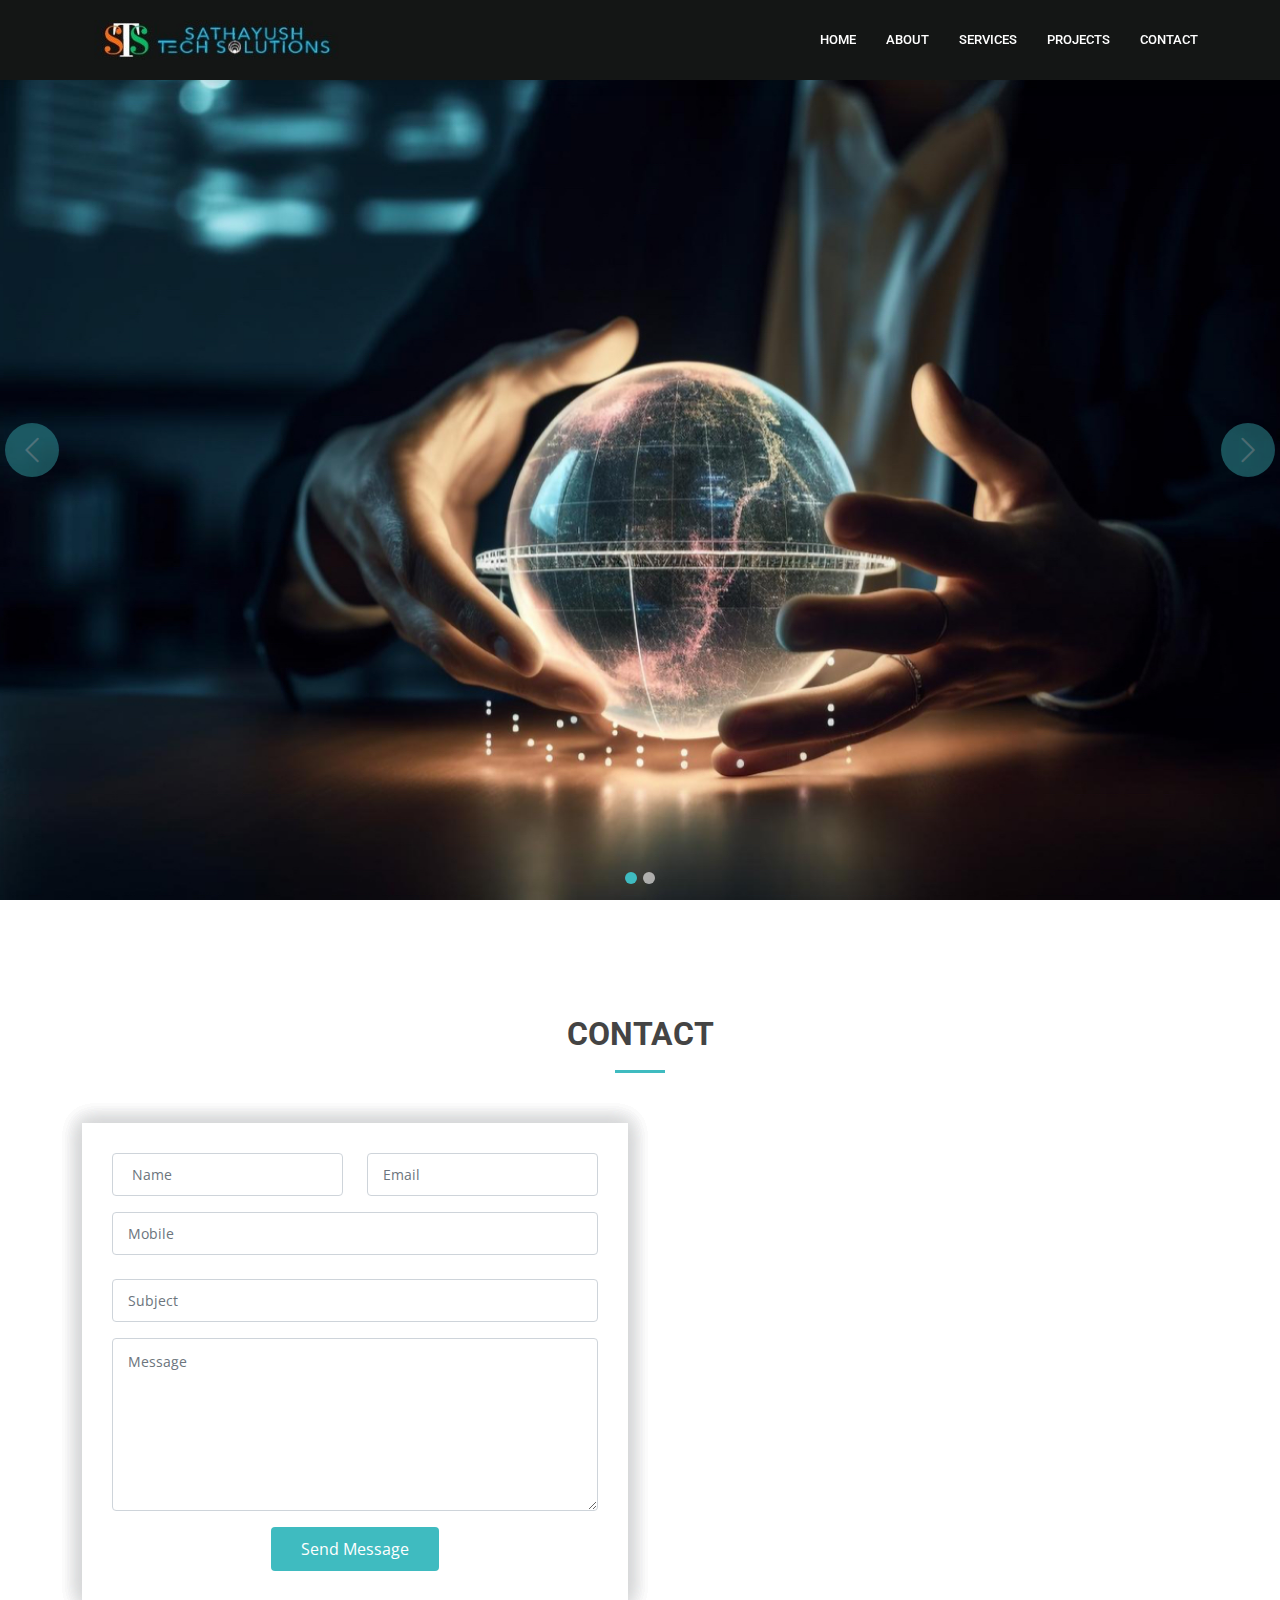
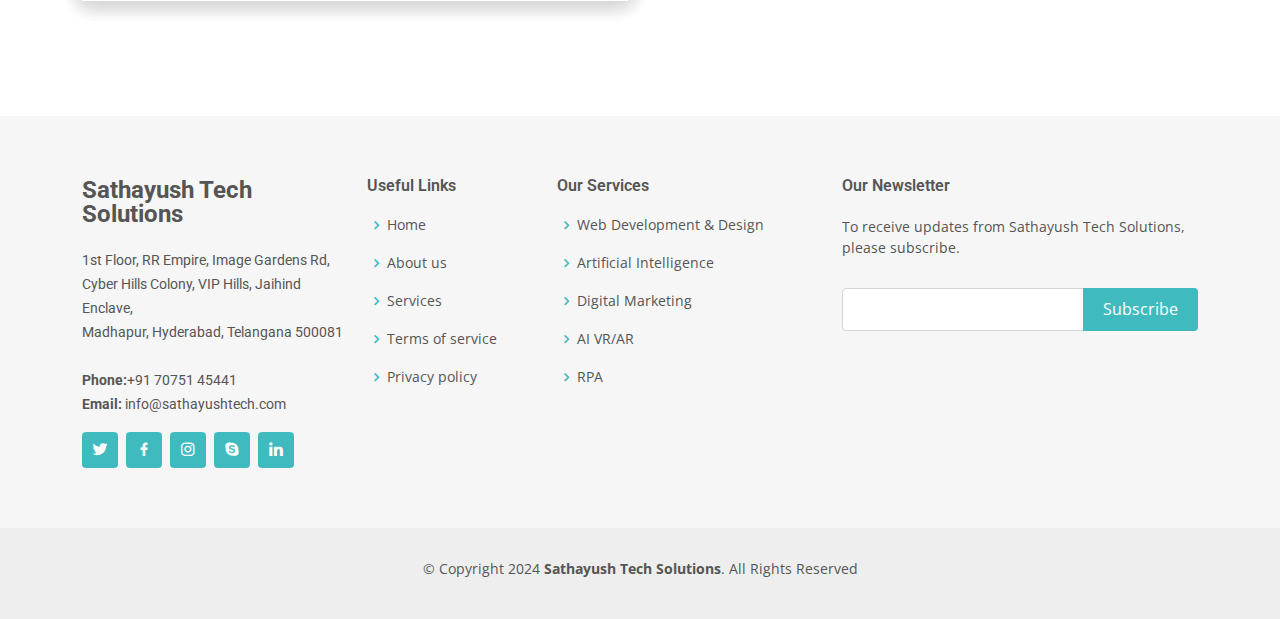
<file: index.html>
<!DOCTYPE html>
<html lang="en">

<head>
  <meta charset="utf-8">
  <meta content="width=device-width, initial-scale=1.0" name="viewport">

  <title>Sathayush Tech Solutions</title>
  <meta content="" name="description">
  <meta content="" name="keywords">

  <!-- Favicons -->
  <link href="assets/img/favicon.png" rel="icon">
  <link href="assets/img/apple-touch-icon.png" rel="apple-touch-icon">

  <!-- Google Fonts -->
  <link href="https://fonts.googleapis.com/css?family=Open+Sans:300,300i,400,400i,600,600i,700,700i|Roboto:300,300i,400,400i,500,500i,600,600i,700,700i|Poppins:300,300i,400,400i,500,500i,600,600i,700,700i" rel="stylesheet">

  <!-- Vendor CSS Files -->
  <link href="assets/vendor/fontawesome-free/css/all.min.css" rel="stylesheet">
  <link href="assets/vendor/animate.css/animate.min.css" rel="stylesheet">
  <link href="assets/vendor/aos/aos.css" rel="stylesheet">
  <link href="assets/vendor/bootstrap/css/bootstrap.min.css" rel="stylesheet">
  <link href="assets/vendor/bootstrap-icons/bootstrap-icons.css" rel="stylesheet">
  <link href="assets/vendor/boxicons/css/boxicons.min.css" rel="stylesheet">
  <link href="assets/vendor/glightbox/css/glightbox.min.css" rel="stylesheet">
  <link href="assets/vendor/swiper/swiper-bundle.min.css" rel="stylesheet">

  <!-- Template Main CSS File -->
  <link href="assets/css/style.css" rel="stylesheet">

</head>

<body>


  <!-- Google tag (gtag.js) -->
<script async src="https://www.googletagmanager.com/gtag/js?id=G-WT16RTRVHJ"></script>
<script>
  window.dataLayer = window.dataLayer || [];
  function gtag(){dataLayer.push(arguments);}
  gtag('js', new Date());

  gtag('config', 'G-WT16RTRVHJ');
</script>

  
  
  <!-- ======= Header ======= -->
  <header id="header" class="fixed-top">
    <div class="container d-flex align-items-center">

      <a href="index.html" class="logo me-auto"><img src="assets/img/logo1.jpg" style="height: 100px;" alt=""></a>
      <!-- Uncomment below if you prefer to use an image logo -->
      <!-- <h1 class="logo me-auto"><a href="index.html">Medicio</a></h1> -->

      <nav id="navbar" class="navbar order-last order-lg-0">
        <ul>
          <li><a class="nav-link scrollto" target="_parent" href="./index.html">Home</a></li>
          <li><a class="nav-link scrollto" target="_parent" href="./aboutus.html">About</a></li>
          <li><a class="nav-link scrollto" target="_parent" href="./services.html">Services</a></li>
          <li><a class="nav-link scrollto" target="_parent" href="./projects.html">Projects</a></li>
          <li><a class="nav-link scrollto" target="_parent" href="#contact">Contact</a></li>
          
        </ul>
        <i class="bi bi-list mobile-nav-toggle"></i>
      </nav><!-- .navbar -->

    </div>
  </header><!-- End Header -->

  <!-- ======= Hero Section ======= -->
  <section id="hero">
    <div id="heroCarousel" data-bs-interval="5000" class="carousel slide carousel-fade" data-bs-ride="carousel">

      <ol class="carousel-indicators" id="hero-carousel-indicators"></ol>

      <div class="carousel-inner" role="listbox">

        <!-- Slide 1 -->
        <div class="carousel-item active" style="background-image: url(assets/img/slide/slide-1.jpg)">

        </div>

        <!-- Slide 2 -->
        <div class="carousel-item" style="background-image: url(assets/img/slide/slide-2.jpg)">
        </div>


      </div>

      <a class="carousel-control-prev" href="#heroCarousel" role="button" data-bs-slide="prev">
        <span class="carousel-control-prev-icon bi bi-chevron-left" aria-hidden="true"></span>
      </a>

      <a class="carousel-control-next" href="#heroCarousel" role="button" data-bs-slide="next">
        <span class="carousel-control-next-icon bi bi-chevron-right" aria-hidden="true"></span>
      </a>

    </div>
  </section>
  
  <!-- End Hero   -->
 
 
 

    <section id="contact" class="contact">
      <div class="container">
    
        <div class="section-title">
          <h2>Contact</h2>
        </div>
        
        <div class="row">
          
          <div class="col-lg-6">
            <!-- Contact Form -->
            <div class="col-lg-12" style="margin-right: 15px;">
              <form action="forms/contact.php" method="post" role="form" class="php-email-form">
                <div class="row">
                  <div class="col-md-6 form-group">
                    <input type="text" name="name" class="form-control" id="name" placeholder=" Name" required="">
                  </div>
                  <div class="col-md-6 form-group mt-3 mt-md-0 ">
                    <input type="email" class="form-control" name="email" id="email" placeholder="Email" required="">
                  </div>
                </div>
                <div class="form-group mt-3 ">
                  <input type="number" class="form-control" name="number" id="number" placeholder="Mobile" required=""> 
                  <br>
                  <input type="text" class="form-control" name="subject" id="subject" placeholder="Subject">
                </div>
                <div class="form-group mt-3 ">
                  <textarea class="form-control" name="message" rows="7" placeholder="Message" required=""></textarea>
                </div>
                <div class="my-3">
                  <div class="loading">Loading</div>
                  <div class="error-message"></div>
                  <div class="sent-message">Your message has been sent. Thank you!</div>
                </div>
                <div class="text-center"><button type="submit">Send Message</button></div>
              </form>
            </div>
          </div>
           
          <div class="col-lg-6 mt-3 mb-3">
            <!-- Google Maps Embed -->
            <iframe style="border:0; width: 100%; height: 440px;" src="https://www.google.com/maps/embed?pb=!1m18!1m12!1m3!1d3806.209443391599!2d78.38358897516633!3d17.449686783448165!2m3!1f0!2f0!3f0!3m2!1i1024!2i768!4f13.1!3m3!1m2!1s0x3bcb913a2ef4565d%3A0x7f5537ba9762e822!2sSathayush%20Tech%20Solutions!5e0!3m2!1sen!2sin!4v1700220355731!5m2!1sen!2sin" frameborder="0" allowfullscreen></iframe>
          </div>
    
        </div>
      </div>
    </section>
  </div>
  
    
     

  <!-- ======= Footer ======= -->
  <footer id="footer">
    <div class="footer-top">
      <div class="container">
        <div class="row">

          <div class="col-lg-3 col-md-6">
            <div class="footer-info">
              <h3>Sathayush Tech Solutions</h3>
              <p>1st Floor, RR Empire, Image Gardens Rd, Cyber Hills Colony, VIP Hills, Jaihind Enclave,<br>
                Madhapur, Hyderabad, Telangana 500081<br><br>
                <strong>Phone:</strong>+91 70751 45441<br>
                <strong>Email:</strong> info@sathayushtech.com<br>
              </p>
              <div class="social-links mt-3">
                <a href="#" class="twitter"><i class="bx bxl-twitter"></i></a>
                <a href="#" class="facebook"><i class="bx bxl-facebook"></i></a>
                <a href="#" class="instagram"><i class="bx bxl-instagram"></i></a>
                <a href="#" class="google-plus"><i class="bx bxl-skype"></i></a>
                <a href="#" class="linkedin"><i class="bx bxl-linkedin"></i></a>
              </div>
            </div>
          </div>

          <div class="col-lg-2 col-md-6 footer-links">
            <h4>Useful Links</h4>
            <ul>

              <li><i class="bx bx-chevron-right"></i> <a href="./index.html">Home</a></li>
              <li><i class="bx bx-chevron-right"></i> <a href="./aboutus.html">About us</a></li>
              <li><i class="bx bx-chevron-right"></i> <a href="./services.html">Services</a></li>
              <li><i class="bx bx-chevron-right"></i> <a href="#">Terms of service</a></li>
              <li><i class="bx bx-chevron-right"></i> <a href="#">Privacy policy</a></li>
            </ul>
          </div>

          <div class="col-lg-3 col-md-6 footer-links">
            <h4>Our Services</h4>
            <ul>
              <li><i class="bx bx-chevron-right"></i> <a href="./services.html">Web Development & Design</a></li>
              <li><i class="bx bx-chevron-right"></i> <a href="./services.html">Artificial Intelligence</a></li>
              <li><i class="bx bx-chevron-right"></i> <a href="./services.html">Digital Marketing</a></li>
              <li><i class="bx bx-chevron-right"></i> <a href="./services.html">AI VR/AR</a></li>
              <li><i class="bx bx-chevron-right"></i> <a href="./services.html">RPA</a></li>
            </ul>
          </div>

          <div class="col-lg-4 col-md-6 footer-newsletter">
            <h4>Our Newsletter</h4>
            <p>To receive updates from Sathayush Tech Solutions, please subscribe.</p>
            <form action="" method="post">
              <input type="email" name="email"><input type="submit" value="Subscribe">
            </form>

          </div>

        </div>
      </div>
    </div>

    <div class="container">
      <div class="copyright">
        &copy; Copyright 2024 <strong><span>Sathayush Tech Solutions</span></strong>. All Rights Reserved
      </div>
      <div class="credits">
        <!-- All the links in the footer should remain intact. -->
        <!-- You can delete the links only if you purchased the pro version. -->
        <!-- Licensing information: https://bootstrapmade.com/license/ -->
        <!-- Purchase the pro version with working PHP/AJAX contact form: https://bootstrapmade.com/medicio-free-bootstrap-theme/ -->
        <!-- Designed by <a href="https://sathayushtech.com/">Sathayush Tech Solutions</a> -->
      </div>
    </div>
  </footer><!-- End Footer -->

  <div id="preloader"></div>
  <a href="#" class="back-to-top d-flex align-items-center justify-content-center"><i class="bi bi-arrow-up-short"></i></a>

  <!-- Vendor JS Files -->
  <script src="assets/vendor/purecounter/purecounter_vanilla.js"></script>
  <script src="assets/vendor/aos/aos.js"></script>
  <script src="assets/vendor/bootstrap/js/bootstrap.bundle.min.js"></script>
  <script src="assets/vendor/glightbox/js/glightbox.min.js"></script>
  <script src="assets/vendor/swiper/swiper-bundle.min.js"></script>
  <script src="assets/vendor/php-email-form/validate.js"></script>

  <!-- Template Main JS File -->
  <script src="assets/js/main.js"></script>

</body>

</html>
</file>
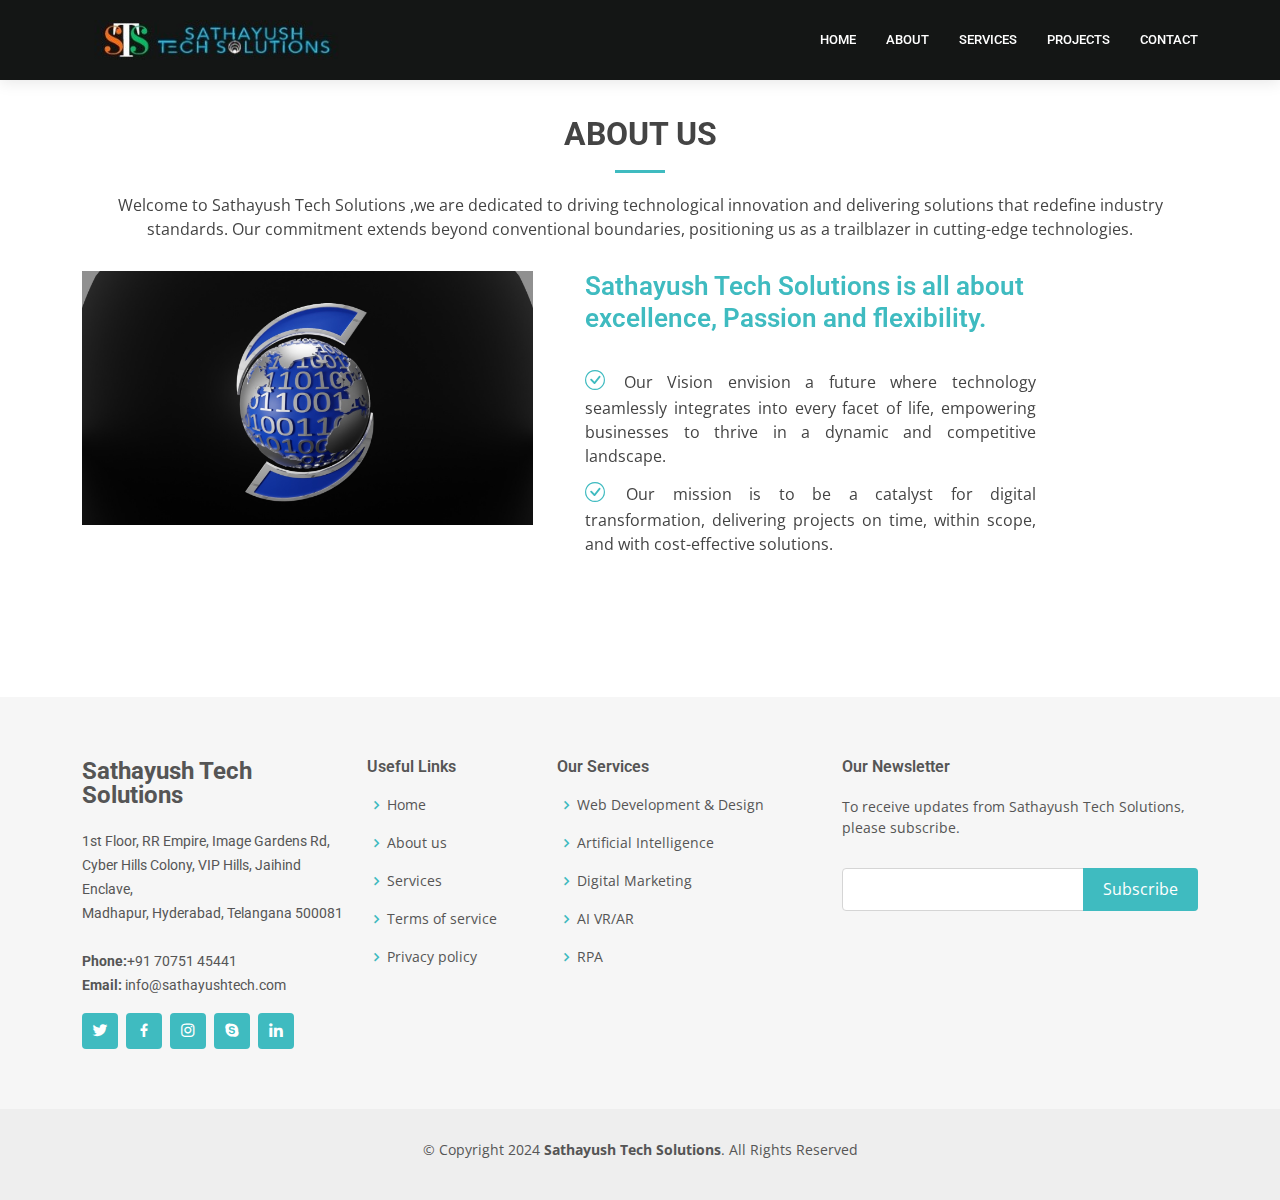
<file: aboutus.html>
<!DOCTYPE html>
<html lang="en">

<head>
  <meta charset="utf-8">
  <meta content="width=device-width, initial-scale=1.0" name="viewport">

  <title>Sathayush Tech Solutions</title>
  <meta content="" name="description">
  <meta content="" name="keywords">

  <!-- Favicons -->
  <link href="assets/img/favicon.png" rel="icon">
  <link href="assets/img/apple-touch-icon.png" rel="apple-touch-icon">

  <!-- Google Fonts -->
  <link href="https://fonts.googleapis.com/css?family=Open+Sans:300,300i,400,400i,600,600i,700,700i|Roboto:300,300i,400,400i,500,500i,600,600i,700,700i|Poppins:300,300i,400,400i,500,500i,600,600i,700,700i" rel="stylesheet">

  <!-- Vendor CSS Files -->
  <link href="assets/vendor/fontawesome-free/css/all.min.css" rel="stylesheet">
  <link href="assets/vendor/animate.css/animate.min.css" rel="stylesheet">
  <link href="assets/vendor/aos/aos.css" rel="stylesheet">
  <link href="assets/vendor/bootstrap/css/bootstrap.min.css" rel="stylesheet">
  <link href="assets/vendor/bootstrap-icons/bootstrap-icons.css" rel="stylesheet">
  <link href="assets/vendor/boxicons/css/boxicons.min.css" rel="stylesheet">
  <link href="assets/vendor/glightbox/css/glightbox.min.css" rel="stylesheet">
  <link href="assets/vendor/swiper/swiper-bundle.min.css" rel="stylesheet">

  <!-- Template Main CSS File -->
  <link href="assets/css/style.css" rel="stylesheet">

</head>

<body>

 
  <!-- ======= Header ======= -->
  <header id="header" class="fixed-top">
    <div class="container d-flex align-items-center">

      <a href="index.html" class="logo me-auto"><img src="assets/img/logo1.jpg" style="height: 100px;" alt=""></a>
      <!-- Uncomment below if you prefer to use an image logo -->
      <!-- <h1 class="logo me-auto"><a href="index.html">Medicio</a></h1> -->

      <nav id="navbar" class="navbar order-last order-lg-0">
        <ul>
          <li><a class="nav-link scrollto" target="_parent" href="./index.html">Home</a></li>
          <li><a class="nav-link scrollto" target="_parent" href="./aboutus.html">About</a></li>
          <li><a class="nav-link scrollto" target="_parent" href="./services.html">Services</a></li>
          <li><a class="nav-link scrollto" target="_parent" href="./projects.html">Projects</a></li>
          <li><a class="nav-link scrollto" target="_parent" href="./index.html">Contact</a></li>
         
        </ul>
        <i class="bi bi-list mobile-nav-toggle"></i>
      </nav><!-- .navbar -->

    </div>
  </header><!-- End Header -->


    <!-- ======= About Us Section ======= -->
    <section id="about" class="about">
      <div class="container" data-aos="fade-up">

        <div class="section-title">
          <h2>About Us</h2>
          <p>Welcome to  Sathayush Tech Solutions ,we are dedicated to driving technological innovation and delivering solutions that redefine industry standards. Our commitment extends beyond conventional boundaries, positioning us as a trailblazer in cutting-edge technologies.</p>
        </div>

        <div class="row">
          <div class="col-lg-5" data-aos="fade-right">
            <img src="assets/img/aboutusglobe.jpeg" class="img-fluid" alt="">
          </div>
          &nbsp; &nbsp; &nbsp; &nbsp;
          <div class="col-lg-5 pt-4 pt-lg-0 content"   data-aos="fade-left">
            <h3 class="pb-4" style="color: #3FBBC0;">Sathayush Tech Solutions is all about excellence, Passion and flexibility.</h3>

            <ul style="text-align: justify;">
              <li><i class="bi bi-check-circle"></i>  Our Vision
                envision a future where technology seamlessly integrates into every facet of life, empowering businesses to thrive in a dynamic and competitive landscape.</li>
              <li><i class="bi bi-check-circle"></i> Our mission is to be a catalyst for digital transformation, delivering projects on time, within scope, and with cost-effective solutions.</li>
              
          </div>
        </div>

      </div>
    </section>

    

  

  

  <!-- ======= Footer ======= -->
  <footer id="footer">
    <div class="footer-top">
      <div class="container">
        <div class="row">

          <div class="col-lg-3 col-md-6">
            <div class="footer-info">
              <h3>Sathayush Tech Solutions</h3>
              <p>1st Floor, RR Empire, Image Gardens Rd, Cyber Hills Colony, VIP Hills, Jaihind Enclave,<br>
                Madhapur, Hyderabad, Telangana 500081<br><br>
                <strong>Phone:</strong>+91 70751 45441<br>
                <strong>Email:</strong> info@sathayushtech.com<br>
              </p>
              <div class="social-links mt-3">
                <a href="#" class="twitter"><i class="bx bxl-twitter"></i></a>
                <a href="#" class="facebook"><i class="bx bxl-facebook"></i></a>
                <a href="#" class="instagram"><i class="bx bxl-instagram"></i></a>
                <a href="#" class="google-plus"><i class="bx bxl-skype"></i></a>
                <a href="#" class="linkedin"><i class="bx bxl-linkedin"></i></a>
              </div>
            </div>
          </div>

          <div class="col-lg-2 col-md-6 footer-links">
            <h4>Useful Links</h4>
            <ul>
              <li><i class="bx bx-chevron-right"></i> <a href="./index.html">Home</a></li>
              <li><i class="bx bx-chevron-right"></i> <a href="./aboutus.html">About us</a></li>
              <li><i class="bx bx-chevron-right"></i> <a href="./services.html">Services</a></li>
              <li><i class="bx bx-chevron-right"></i> <a href="#">Terms of service</a></li>
              <li><i class="bx bx-chevron-right"></i> <a href="#">Privacy policy</a></li>
            </ul>
          </div>

          <div class="col-lg-3 col-md-6 footer-links">
            <h4>Our Services</h4>
            <ul>
              <li><i class="bx bx-chevron-right"></i> <a href="./services.html">Web Development & Design</a></li>
              <li><i class="bx bx-chevron-right"></i> <a href="./services.html">Artificial Intelligence</a></li>
              <li><i class="bx bx-chevron-right"></i> <a href="./services.html">Digital Marketing</a></li>
              <li><i class="bx bx-chevron-right"></i> <a href="./services.html">AI VR/AR</a></li>
              <li><i class="bx bx-chevron-right"></i> <a href="./services.html">RPA</a></li>
            </ul>
          </div>

          <div class="col-lg-4 col-md-6 footer-newsletter">
            <h4>Our Newsletter</h4>
            <p>To receive updates from Sathayush Tech Solutions, please subscribe.</p>
            <form action="" method="post">
              <input type="email" name="email"><input type="submit" value="Subscribe">
            </form>

          </div>

        </div>
      </div>
    </div>

    <div class="container">
      <div class="copyright">
        &copy; Copyright 2024 <strong><span>Sathayush Tech Solutions</span></strong>. All Rights Reserved
      </div>
      <div class="credits">
        <!-- All the links in the footer should remain intact. -->
        <!-- You can delete the links only if you purchased the pro version. -->
        <!-- Licensing information: https://bootstrapmade.com/license/ -->
        <!-- Purchase the pro version with working PHP/AJAX contact form: https://bootstrapmade.com/medicio-free-bootstrap-theme/ -->
        <!-- Designed by <a href="https://sathayushtech.com/">Sathayush Tech Solutions</a> -->
      </div>
    </div>
  </footer><!-- End Footer -->

  <div id="preloader"></div>
  <a href="#" class="back-to-top d-flex align-items-center justify-content-center"><i class="bi bi-arrow-up-short"></i></a>

  <!-- Vendor JS Files -->
  <script src="assets/vendor/purecounter/purecounter_vanilla.js"></script>
  <script src="assets/vendor/aos/aos.js"></script>
  <script src="assets/vendor/bootstrap/js/bootstrap.bundle.min.js"></script>
  <script src="assets/vendor/glightbox/js/glightbox.min.js"></script>
  <script src="assets/vendor/swiper/swiper-bundle.min.js"></script>
  <script src="assets/vendor/php-email-form/validate.js"></script>

  <!-- Template Main JS File -->
  <script src="assets/js/main.js"></script>

</body>

</html>
</file>
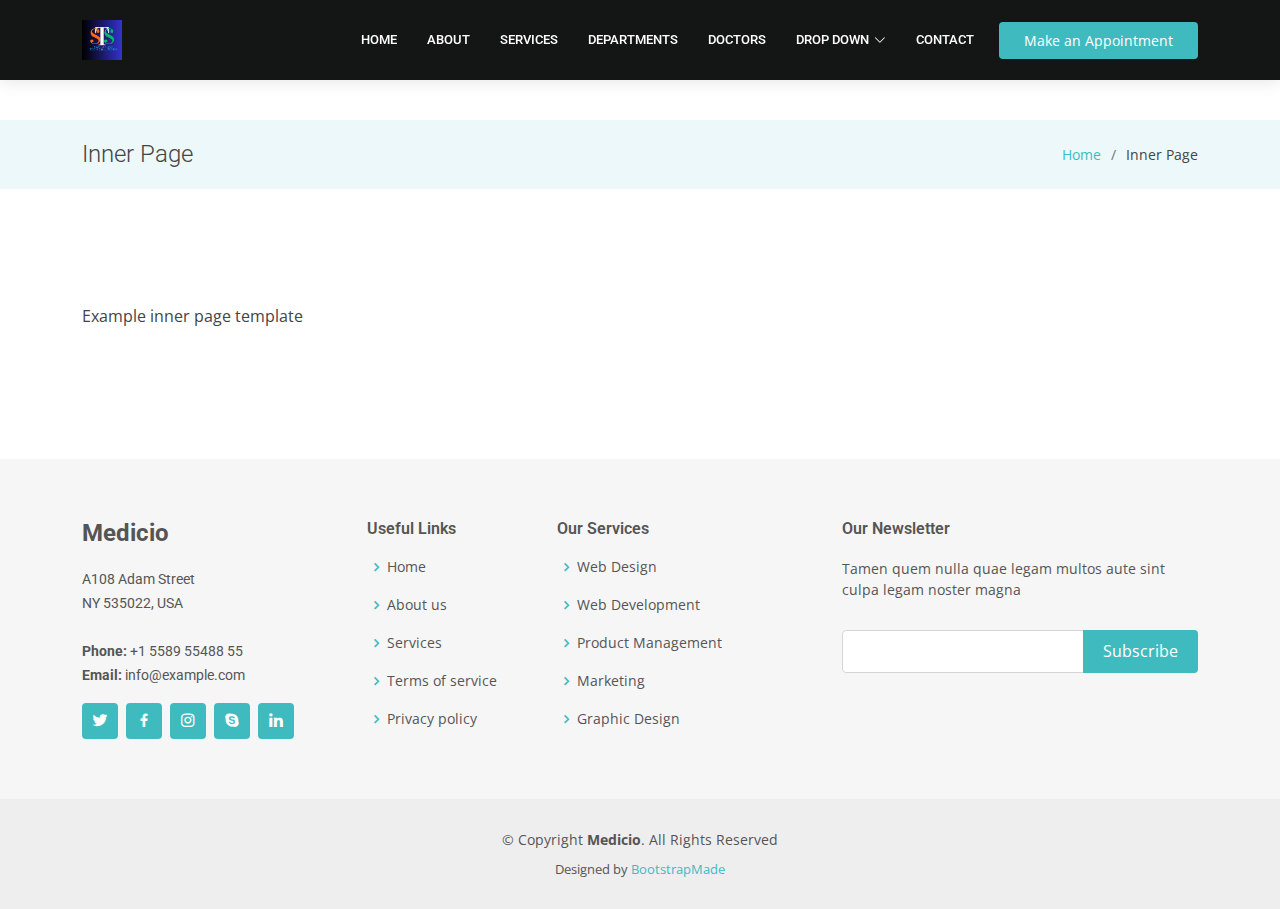
<file: inner-page.html>
<!DOCTYPE html>
<html lang="en">

<head>
  <meta charset="utf-8">
  <meta content="width=device-width, initial-scale=1.0" name="viewport">

  <title>Inner Page - Medicio Bootstrap Template</title>
  <meta content="" name="description">
  <meta content="" name="keywords">

  <!-- Favicons -->
  <link href="assets/img/favicon.png" rel="icon">
  <link href="assets/img/apple-touch-icon.png" rel="apple-touch-icon">

  <!-- Google Fonts -->
  <link href="https://fonts.googleapis.com/css?family=Open+Sans:300,300i,400,400i,600,600i,700,700i|Roboto:300,300i,400,400i,500,500i,600,600i,700,700i|Poppins:300,300i,400,400i,500,500i,600,600i,700,700i" rel="stylesheet">

  <!-- Vendor CSS Files -->
  <link href="assets/vendor/fontawesome-free/css/all.min.css" rel="stylesheet">
  <link href="assets/vendor/animate.css/animate.min.css" rel="stylesheet">
  <link href="assets/vendor/aos/aos.css" rel="stylesheet">
  <link href="assets/vendor/bootstrap/css/bootstrap.min.css" rel="stylesheet">
  <link href="assets/vendor/bootstrap-icons/bootstrap-icons.css" rel="stylesheet">
  <link href="assets/vendor/boxicons/css/boxicons.min.css" rel="stylesheet">
  <link href="assets/vendor/glightbox/css/glightbox.min.css" rel="stylesheet">
  <link href="assets/vendor/swiper/swiper-bundle.min.css" rel="stylesheet">

  <!-- Template Main CSS File -->
  <link href="assets/css/style.css" rel="stylesheet">

  <!-- =======================================================
  * Template Name: Medicio - v4.9.1
  * Template URL: https://bootstrapmade.com/medicio-free-bootstrap-theme/
  * Author: BootstrapMade.com
  * License: https://bootstrapmade.com/license/
  ======================================================== -->
</head>

<body>

  <!-- ======= Top Bar ======= -->
  <div id="topbar" class="d-flex align-items-center fixed-top">
    <div class="container d-flex align-items-center justify-content-center justify-content-md-between">
      <div class="align-items-center d-none d-md-flex">
        <i class="bi bi-clock"></i> Monday - Saturday, 8AM to 10PM
      </div>
      <div class="d-flex align-items-center">
        <i class="bi bi-phone"></i> Call us now +1 5589 55488 55
      </div>
    </div>
  </div>

  <!-- ======= Header ======= -->
  <header id="header" class="fixed-top">
    <div class="container d-flex align-items-center">

      <a href="index.html" class="logo me-auto"><img src="assets/img/logo.png" alt=""></a>
      <!-- Uncomment below if you prefer to use an image logo -->
      <!-- <h1 class="logo me-auto"><a href="index.html">Medicio</a></h1> -->

      <nav id="navbar" class="navbar order-last order-lg-0">
        <ul>
          <li><a class="nav-link scrollto " href="#hero1">Home</a></li>
          <li><a class="nav-link scrollto" href="#about">About</a></li>
          <li><a class="nav-link scrollto" href="#services">Services</a></li>
          <li><a class="nav-link scrollto" href="#departments">Departments</a></li>
          <li><a class="nav-link scrollto" href="#doctors">Doctors</a></li>
          <li class="dropdown"><a href="#"><span>Drop Down</span> <i class="bi bi-chevron-down"></i></a>
            <ul>
              <li><a href="#">Drop Down 1</a></li>
              <li class="dropdown"><a href="#"><span>Deep Drop Down</span> <i class="bi bi-chevron-right"></i></a>
                <ul>
                  <li><a href="#">Deep Drop Down 1</a></li>
                  <li><a href="#">Deep Drop Down 2</a></li>
                  <li><a href="#">Deep Drop Down 3</a></li>
                  <li><a href="#">Deep Drop Down 4</a></li>
                  <li><a href="#">Deep Drop Down 5</a></li>
                </ul>
              </li>
              <li><a href="#">Drop Down 2</a></li>
              <li><a href="#">Drop Down 3</a></li>
              <li><a href="#">Drop Down 4</a></li>
            </ul>
          </li>
          <li><a class="nav-link scrollto" href="#contact">Contact</a></li>
        </ul>
        <i class="bi bi-list mobile-nav-toggle"></i>
      </nav><!-- .navbar -->

      <a href="#appointment" class="appointment-btn scrollto"><span class="d-none d-md-inline">Make an</span> Appointment</a>

    </div>
  </header><!-- End Header -->

  <main id="main">

    <!-- ======= Breadcrumbs Section ======= -->
    <section class="breadcrumbs">
      <div class="container">

        <div class="d-flex justify-content-between align-items-center">
          <h2>Inner Page</h2>
          <ol>
            <li><a href="index.html">Home</a></li>
            <li>Inner Page</li>
          </ol>
        </div>

      </div>
    </section><!-- End Breadcrumbs Section -->

    <section class="inner-page">
      <div class="container">
        <p>
          Example inner page template
        </p>
      </div>
    </section>

  </main><!-- End #main -->

  <!-- ======= Footer ======= -->
  <footer id="footer">
    <div class="footer-top">
      <div class="container">
        <div class="row">

          <div class="col-lg-3 col-md-6">
            <div class="footer-info">
              <h3>Medicio</h3>
              <p>
                A108 Adam Street <br>
                NY 535022, USA<br><br>
                <strong>Phone:</strong> +1 5589 55488 55<br>
                <strong>Email:</strong> info@example.com<br>
              </p>
              <div class="social-links mt-3">
                <a href="#" class="twitter"><i class="bx bxl-twitter"></i></a>
                <a href="#" class="facebook"><i class="bx bxl-facebook"></i></a>
                <a href="#" class="instagram"><i class="bx bxl-instagram"></i></a>
                <a href="#" class="google-plus"><i class="bx bxl-skype"></i></a>
                <a href="#" class="linkedin"><i class="bx bxl-linkedin"></i></a>
              </div>
            </div>
          </div>

          <div class="col-lg-2 col-md-6 footer-links">
            <h4>Useful Links</h4>
            <ul>
              <li><i class="bx bx-chevron-right"></i> <a href="#">Home</a></li>
              <li><i class="bx bx-chevron-right"></i> <a href="#">About us</a></li>
              <li><i class="bx bx-chevron-right"></i> <a href="#">Services</a></li>
              <li><i class="bx bx-chevron-right"></i> <a href="#">Terms of service</a></li>
              <li><i class="bx bx-chevron-right"></i> <a href="#">Privacy policy</a></li>
            </ul>
          </div>

          <div class="col-lg-3 col-md-6 footer-links">
            <h4>Our Services</h4>
            <ul>
              <li><i class="bx bx-chevron-right"></i> <a href="#">Web Design</a></li>
              <li><i class="bx bx-chevron-right"></i> <a href="#">Web Development</a></li>
              <li><i class="bx bx-chevron-right"></i> <a href="#">Product Management</a></li>
              <li><i class="bx bx-chevron-right"></i> <a href="#">Marketing</a></li>
              <li><i class="bx bx-chevron-right"></i> <a href="#">Graphic Design</a></li>
            </ul>
          </div>

          <div class="col-lg-4 col-md-6 footer-newsletter">
            <h4>Our Newsletter</h4>
            <p>Tamen quem nulla quae legam multos aute sint culpa legam noster magna</p>
            <form action="" method="post">
              <input type="email" name="email"><input type="submit" value="Subscribe">
            </form>

          </div>

        </div>
      </div>
    </div>

    <div class="container">
      <div class="copyright">
        &copy; Copyright <strong><span>Medicio</span></strong>. All Rights Reserved
      </div>
      <div class="credits">
        <!-- All the links in the footer should remain intact. -->
        <!-- You can delete the links only if you purchased the pro version. -->
        <!-- Licensing information: https://bootstrapmade.com/license/ -->
        <!-- Purchase the pro version with working PHP/AJAX contact form: https://bootstrapmade.com/medicio-free-bootstrap-theme/ -->
        Designed by <a href="https://bootstrapmade.com/">BootstrapMade</a>
      </div>
    </div>
  </footer><!-- End Footer -->

  <div id="preloader"></div>
  <a href="#" class="back-to-top d-flex align-items-center justify-content-center"><i class="bi bi-arrow-up-short"></i></a>

  <!-- Vendor JS Files -->
  <script src="assets/vendor/purecounter/purecounter_vanilla.js"></script>
  <script src="assets/vendor/aos/aos.js"></script>
  <script src="assets/vendor/bootstrap/js/bootstrap.bundle.min.js"></script>
  <script src="assets/vendor/glightbox/js/glightbox.min.js"></script>
  <script src="assets/vendor/swiper/swiper-bundle.min.js"></script>
  <script src="assets/vendor/php-email-form/validate.js"></script>

  <!-- Template Main JS File -->
  <script src="assets/js/main.js"></script>

</body>

</html>
</file>
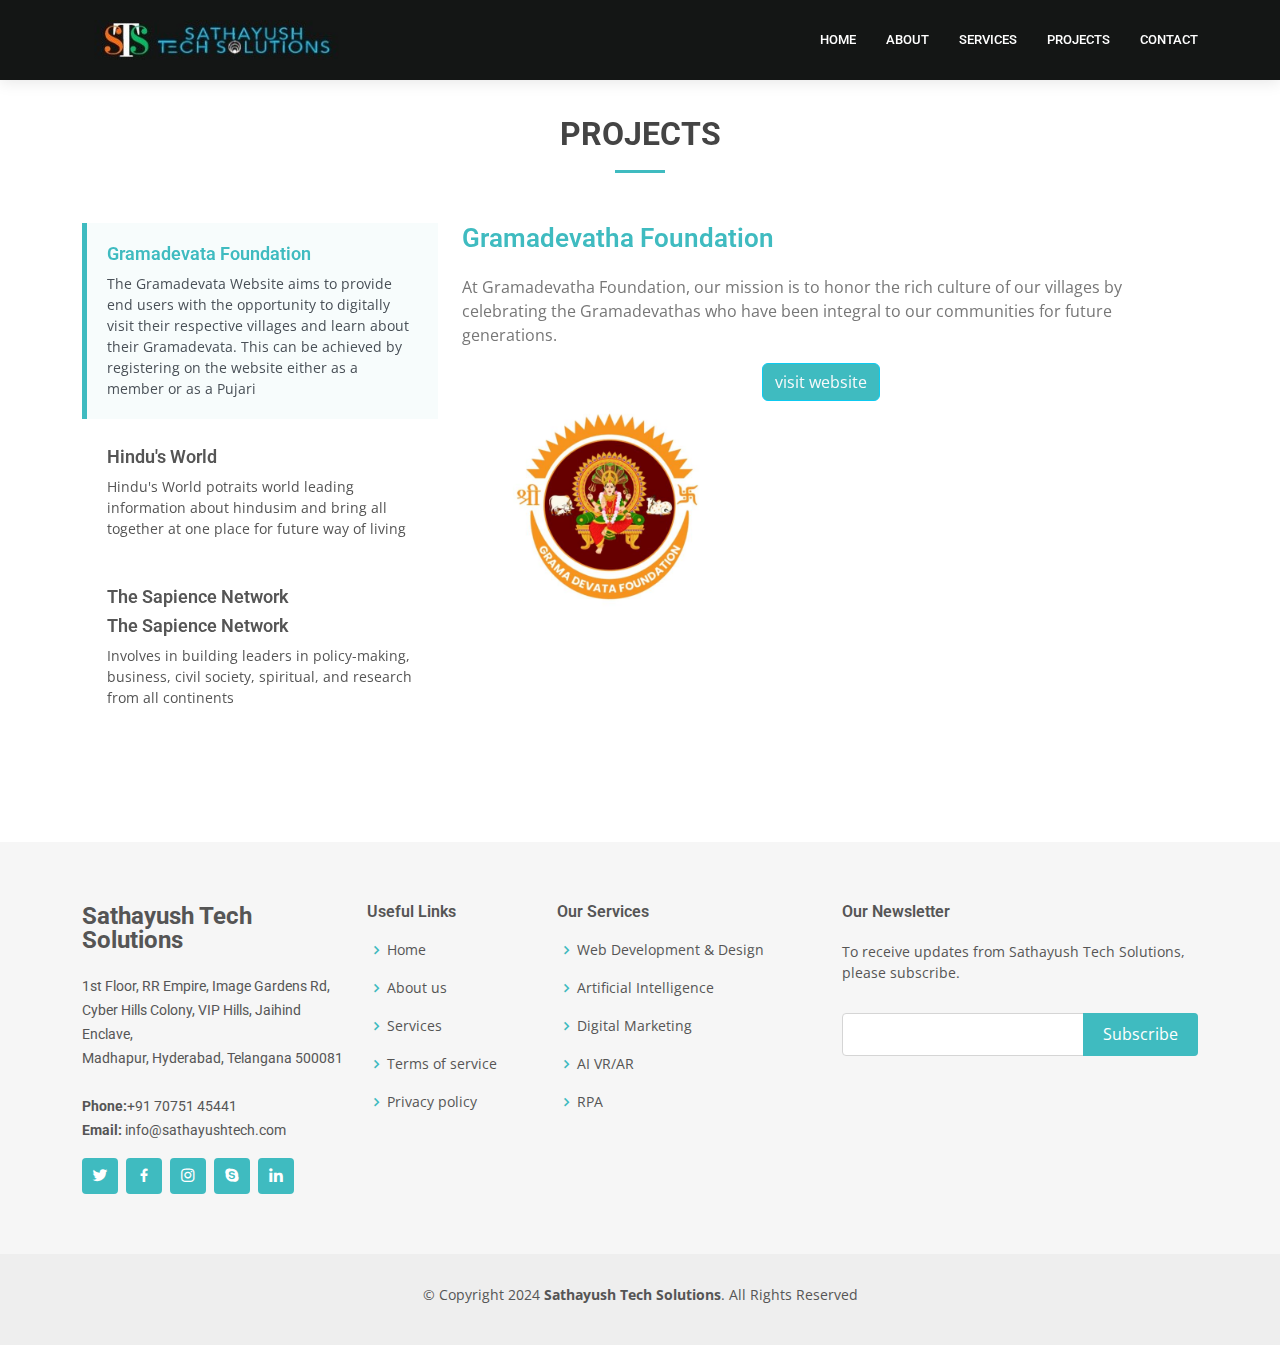
<file: projects.html>
<!DOCTYPE html>
<html lang="en">

<head>
  <meta charset="utf-8">
  <meta content="width=device-width, initial-scale=1.0" name="viewport">

  <title>Sathayush Tech Solutions</title>
  <meta content="" name="description">
  <meta content="" name="keywords">

  <!-- Favicons -->
  <link href="assets/img/favicon.png" rel="icon">
  <link href="assets/img/apple-touch-icon.png" rel="apple-touch-icon">

  <!-- Google Fonts -->
  <link href="https://fonts.googleapis.com/css?family=Open+Sans:300,300i,400,400i,600,600i,700,700i|Roboto:300,300i,400,400i,500,500i,600,600i,700,700i|Poppins:300,300i,400,400i,500,500i,600,600i,700,700i" rel="stylesheet">

  <!-- Vendor CSS Files -->
  <link href="assets/vendor/fontawesome-free/css/all.min.css" rel="stylesheet">
  <link href="assets/vendor/animate.css/animate.min.css" rel="stylesheet">
  <link href="assets/vendor/aos/aos.css" rel="stylesheet">
  <link href="assets/vendor/bootstrap/css/bootstrap.min.css" rel="stylesheet">
  <link href="assets/vendor/bootstrap-icons/bootstrap-icons.css" rel="stylesheet">
  <link href="assets/vendor/boxicons/css/boxicons.min.css" rel="stylesheet">
  <link href="assets/vendor/glightbox/css/glightbox.min.css" rel="stylesheet">
  <link href="assets/vendor/swiper/swiper-bundle.min.css" rel="stylesheet">

  <!-- Template Main CSS File -->
  <link href="assets/css/style.css" rel="stylesheet">

</head>

<body>

  <!-- ======= Header ======= -->
  <header id="header" class="fixed-top">
    <div class="container d-flex align-items-center">

      <a href="index.html" class="logo me-auto"><img src="assets/img/logo1.jpg" style="height: 100px;" alt=""></a>
      <!-- Uncomment below if you prefer to use an image logo -->
      <!-- <h1 class="logo me-auto"><a href="index.html">Medicio</a></h1> -->

      <nav id="navbar" class="navbar order-last order-lg-0">
        <ul>
            <li><a class="nav-link scrollto" target="_parent" href="./index.html">Home</a></li>
            <li><a class="nav-link scrollto" target="_parent" href="./aboutus.html">About</a></li>
            <li><a class="nav-link scrollto" target="_parent" href="./services.html">Services</a></li>
            <li><a class="nav-link scrollto" target="_parent" href="./projects.html">Projects</a></li>
            <li><a class="nav-link scrollto" target="_parent" href="./index.html">Contact</a></li>
            
        </ul>
        <i class="bi bi-list mobile-nav-toggle"></i>
      </nav><!-- .navbar -->

    </div>
  </header><!-- End Header -->

 

    <!-- ======= Projects Section ======= -->
    <section id="departments" class="departments">
      <div class="container" data-aos="fade-up">

        <div class="section-title">
          <h2>Projects</h2>
        </div>

        <div class="row" data-aos="fade-up" data-aos-delay="100">
          <div class="col-lg-4 mb-5 mb-lg-0">
            <ul class="nav nav-tabs flex-column">
              <li class="nav-item">
                <a class="nav-link active show" data-bs-toggle="tab" data-bs-target="#tab-1">
                  <h4>Gramadevata Foundation</h4>
                  <p>The Gramadevata Website aims to provide end users with the opportunity to digitally visit their respective villages and learn about their Gramadevata. This can be achieved by registering on the website either as a member or as a Pujari</p>
                </a>
              </li>
              <li class="nav-item mt-2">
                <a class="nav-link" data-bs-toggle="tab" data-bs-target="#tab-2">
                  <h4>Hindu's World</h4>
                  <p>Hindu's World potraits world leading information about hindusim and bring all together at one place for future way of living</p>
                </a>
              </li>
              <li class="nav-item mt-2">
                <a class="nav-link" data-bs-toggle="tab" data-bs-target="#tab-4">
                  <h4>The Sapience Network </h4>
 <h4>The Sapience Network </h4>
                  <p>Involves in building leaders in policy-making, business, civil society, spiritual, and research from all continents</p>
                </a>
              </li>
            </ul>
          </div>
          <div class="col-lg-8">
            <div class="tab-content">
              <div class="tab-pane active show" id="tab-1">
                <h3>Gramadevatha Foundation</h3>
                <p>At Gramadevatha Foundation, our mission is to honor the rich culture of our villages by celebrating the Gramadevathas who have been integral to our communities for future generations.</p>
                <a href="https://gramadevata.com/" target="_blank"><img src="assets/img/gramadevathalogo2.jpg" alt="" class="img-fluid"></a>
                
                
                <!-- <p>Gramadevatha Foundation serves as a platform for communities to come together, celebrate, and learn from each other.</p> -->
                <a href="https://gramadevata.com/" target="_blank"><button class="btn btn-info text-light" style="background-color: #3FBBC0;">visit website</button></a>
              </div>
              <div class="tab-pane" id="tab-2">
                <h3>Hindu's World</h3>
                <p>Hindus believe that each person is intrinsically divine and the purpose of life is to seek and realise the divinity within all of us. The Hindu belief is totally non-exclusive and accepts all other faiths and religious paths.</p>
                <img src="assets/img/hindu world.png" alt="" class="img-fluid">
                <!-- <p>Across all religions, there's the common truth that God is everywhere and present at all times.But there's a different kind of strength and peace in knowing there's a god specific for you and is present right HERE, right now</p> -->
                <a href=""><button class="btn btn-info text-light" style="background-color: #3FBBC0;">visit website</button></a>
              </div>
              <div class="tab-pane" id="tab-4">
                <h3>The Sapience Network</h3>
                <p>Young politicians and future leadership by providing them with the skills, knowledge, and support they need, we can create a pipeline of visionary leaders who will drive progress and positive change for generations to come.</p>
                <a href="https://sapience-network.squarespace.com/about" target="_blank"><img src="assets/img/departments-4.jpg" alt="" class="img-fluid"></a>
                <!-- <p>Our world is complex and interconnected, and it requires leaders from a variety of backgrounds and perspectives to address the challenges we face. From policy-making and business to civil society and spiritual leadership, we need diverse voices to work towards a more just and sustainable future.</p> -->
                <a href="https://sapience-network.squarespace.com/about" target="_blank"><button class="btn btn-info text-light" style="background-color: #3FBBC0;">visit website</button></a>
              </div>
            </div>
          </div>
        </div>

      </div>
    </section>
    <!-- end project section -->


    

  <!-- ======= Footer ======= -->
  <footer id="footer">
    <div class="footer-top">
      <div class="container">
        <div class="row">

          <div class="col-lg-3 col-md-6">
            <div class="footer-info">
              <h3>Sathayush Tech Solutions</h3>
              <p>1st Floor, RR Empire, Image Gardens Rd, Cyber Hills Colony, VIP Hills, Jaihind Enclave,<br>
                Madhapur, Hyderabad, Telangana 500081<br><br>
                <strong>Phone:</strong>+91 70751 45441<br>
                <strong>Email:</strong> info@sathayushtech.com<br>
              </p>
              <div class="social-links mt-3">
                <a href="#" class="twitter"><i class="bx bxl-twitter"></i></a>
                <a href="#" class="facebook"><i class="bx bxl-facebook"></i></a>
                <a href="#" class="instagram"><i class="bx bxl-instagram"></i></a>
                <a href="#" class="google-plus"><i class="bx bxl-skype"></i></a>
                <a href="#" class="linkedin"><i class="bx bxl-linkedin"></i></a>
              </div>
            </div>
          </div>

          <div class="col-lg-2 col-md-6 footer-links">
            <h4>Useful Links</h4>
            <ul>
              <li><i class="bx bx-chevron-right"></i> <a href="./index.html">Home</a></li>
              <li><i class="bx bx-chevron-right"></i> <a href="./aboutus.html">About us</a></li>
              <li><i class="bx bx-chevron-right"></i> <a href="./services.html">Services</a></li>
              <li><i class="bx bx-chevron-right"></i> <a href="#">Terms of service</a></li>
              <li><i class="bx bx-chevron-right"></i> <a href="#">Privacy policy</a></li>
            </ul>
          </div>

          <div class="col-lg-3 col-md-6 footer-links">
            <h4>Our Services</h4>
            <ul>
              <li><i class="bx bx-chevron-right"></i> <a href="./services.html">Web Development & Design</a></li>
              <li><i class="bx bx-chevron-right"></i> <a href="./services.html">Artificial Intelligence</a></li>
              <li><i class="bx bx-chevron-right"></i> <a href="./services.html">Digital Marketing</a></li>
              <li><i class="bx bx-chevron-right"></i> <a href="./services.html">AI VR/AR</a></li>
              <li><i class="bx bx-chevron-right"></i> <a href="./services.html">RPA</a></li>
            </ul>
          </div>

          <div class="col-lg-4 col-md-6 footer-newsletter">
            <h4>Our Newsletter</h4>
            <p>To receive updates from Sathayush Tech Solutions, please subscribe.</p>
            <form action="" method="post">
              <input type="email" name="email"><input type="submit" value="Subscribe">
            </form>

          </div>

        </div>
      </div>
    </div>

    <div class="container">
      <div class="copyright">
        &copy; Copyright 2024 <strong><span>Sathayush Tech Solutions</span></strong>. All Rights Reserved
      </div>
      <div class="credits">
        <!-- All the links in the footer should remain intact. -->
        <!-- You can delete the links only if you purchased the pro version. -->
        <!-- Licensing information: https://bootstrapmade.com/license/ -->
        <!-- Purchase the pro version with working PHP/AJAX contact form: https://bootstrapmade.com/medicio-free-bootstrap-theme/ -->
        <!-- Designed by <a href="https://sathayushtech.com/">Sathayush Tech Solutions</a> -->
      </div>
    </div>
  </footer><!-- End Footer -->

  <div id="preloader"></div>
  <a href="#" class="back-to-top d-flex align-items-center justify-content-center"><i class="bi bi-arrow-up-short"></i></a>

  <!-- Vendor JS Files -->
  <script src="assets/vendor/purecounter/purecounter_vanilla.js"></script>
  <script src="assets/vendor/aos/aos.js"></script>
  <script src="assets/vendor/bootstrap/js/bootstrap.bundle.min.js"></script>
  <script src="assets/vendor/glightbox/js/glightbox.min.js"></script>
  <script src="assets/vendor/swiper/swiper-bundle.min.js"></script>
  <script src="assets/vendor/php-email-form/validate.js"></script>

  <!-- Template Main JS File -->
  <script src="assets/js/main.js"></script>

</body>

</html>
</file>
<file: assets/css/style.css>
/**
* Template Name: Medicio - v4.9.1
* Template URL: https://bootstrapmade.com/medicio-free-bootstrap-theme/
* Author: BootstrapMade.com
* License: https://bootstrapmade.com/license/
*/

/*--------------------------------------------------------------
# General
--------------------------------------------------------------*/
body {
  font-family: "Open Sans", sans-serif;
  color: #444444;
}

a {
  color: #3fbbc0;
  text-decoration: none;
}

a:hover {
  color: #65c9cd;
  text-decoration: none;
}

h1,
h2,
h3,
h4,
h5,
h6 {
  font-family: "Roboto", sans-serif;
}

/*--------------------------------------------------------------
# Preloader
--------------------------------------------------------------*/
#preloader {
  position: fixed;
  top: 0;
  left: 0;
  right: 0;
  bottom: 0;
  z-index: 9999;
  overflow: hidden;
  background: #fff;
}

#preloader:before {
  content: "";
  position: fixed;
  top: calc(50% - 30px);
  left: calc(50% - 30px);
  border: 6px solid #3fbbc0;
  border-top-color: #ecf8f9;
  border-radius: 50%;
  width: 60px;
  height: 60px;
  -webkit-animation: animate-preloader 1s linear infinite;
  animation: animate-preloader 1s linear infinite;
}

@-webkit-keyframes animate-preloader {
  0% {
    transform: rotate(0deg);
  }

  100% {
    transform: rotate(360deg);
  }
}

@keyframes animate-preloader {
  0% {
    transform: rotate(0deg);
  }

  100% {
    transform: rotate(360deg);
  }
}

/*--------------------------------------------------------------
# Back to top button
--------------------------------------------------------------*/
.back-to-top {
  position: fixed;
  visibility: hidden;
  opacity: 0;
  right: 15px;
  bottom: 15px;
  z-index: 996;
  background: #3fbbc0;
  width: 40px;
  height: 40px;
  border-radius: 4px;
  transition: all 0.4s;
}

.back-to-top i {
  font-size: 28px;
  color: #fff;
  line-height: 0;
}

.back-to-top:hover {
  background: #ff6e07;
  color: #fff;
}

.back-to-top.active {
  visibility: visible;
  opacity: 1;
}

/*--------------------------------------------------------------
# Disable aos animation delay on mobile devices
--------------------------------------------------------------*/
@media screen and (max-width: 768px) {
  [data-aos-delay] {
    transition-delay: 0 !important;
  }
}

/*--------------------------------------------------------------
# Top Bar
--------------------------------------------------------------*/
#topbar {
  background: #00bf62;
  color: #fff;
  height: 40px;
  font-size: 16px;
  font-weight: 600;
  z-index: 996;
  transition: all 0.5s;
}

#topbar.topbar-scrolled {
  top: -40px;
}

#topbar i {
  padding-right: 6px;
  line-height: 0;
}

/*--------------------------------------------------------------
# Header
--------------------------------------------------------------*/
#header {
  background:#141615;
  transition: all 0.5s;
  z-index: 997;
  padding: 20px 0;
  top: 0px;
  box-shadow: 0px 2px 15px rgba(0, 0, 0, 0.1);
}

@media (max-width: 992px) {
  #header {
    padding: 15px 0;
  }
}

#header.header-scrolled {
  top: 0;
}

#header .logo {
  font-size: 28px;
  margin: 0;
  padding: 0;
  line-height: 1;
  font-weight: 600;
  letter-spacing: 0.5px;
  text-transform: uppercase;
}

#header .logo a {
  color: #555555;
}

#header .logo img {
  max-height: 40px;
}

/**
* Appointment Button
*/
.appointment-btn {
  margin-left: 25px;
  background: #3fbbc0;
  color: #fff;
  border-radius: 4px;
  padding: 8px 25px;
  white-space: nowrap;
  transition: 0.3s;
  font-size: 14px;
  display: inline-block;
}

.appointment-btn:hover {
  background: #65c9cd;
  color: #fff;
}

@media (max-width: 768px) {
  .appointment-btn {
    margin: 0 15px 0 0;
    padding: 6px 15px;
  }
}

/*--------------------------------------------------------------
# Navigation Menu
--------------------------------------------------------------*/
/**
* Desktop Navigation 
*/
.navbar {
  padding: 0;
}

.navbar ul {
  margin: 0;
  padding: 0;
  display: flex;
  list-style: none;
}

.navbar li {
  position: relative;
}

.navbar a,
.navbar a:focus {
  display: flex;
  align-items: center;
  justify-content: space-between;
  padding: 10px 0 10px 30px;
  font-family: "Roboto", sans-serif;
  font-size: 13px;
  color: #ffffff;
  white-space: nowrap;
  transition: 0.3s;
  text-transform: uppercase;
  font-weight: 500;
}

.navbar a i,
.navbar a:focus i {
  font-size: 12px;
  line-height: 0;
  margin-left: 5px;
}

.navbar a:hover,
.navbar .active,
.navbar .active:focus,
.navbar li:hover>a {
  color: rgb(15, 156, 212);
}

.navbar .dropdown ul {
  display: block;
  position: absolute;
  left: 14px;
  top: calc(100% + 30px);
  margin: 0;
  padding: 10px 0;
  z-index: 99;
  opacity: 0;
  visibility: hidden;
  background: #fff;
  box-shadow: 0px 0px 30px rgba(127, 137, 161, 0.25);
  transition: 0.3s;
  border-radius: 4px;
}

.navbar .dropdown ul li {
  min-width: 200px;
}

.navbar .dropdown ul a {
  padding: 10px 20px;
  text-transform: none;
}

.navbar .dropdown ul a i {
  font-size: 12px;
}

.navbar .dropdown ul a:hover,
.navbar .dropdown ul .active:hover,
.navbar .dropdown ul li:hover>a {
  color: #3fbbc0;
}

.navbar .dropdown:hover>ul {
  opacity: 1;
  top: 100%;
  visibility: visible;
}

.navbar .dropdown .dropdown ul {
  top: 0;
  left: calc(100% - 30px);
  visibility: hidden;
}

.navbar .dropdown .dropdown:hover>ul {
  opacity: 1;
  top: 0;
  left: 100%;
  visibility: visible;
}

@media (max-width: 1366px) {
  .navbar .dropdown .dropdown ul {
    left: -90%;
  }

  .navbar .dropdown .dropdown:hover>ul {
    left: -100%;
  }
}

/**
* Mobile Navigation 
*/
.mobile-nav-toggle {
  color: #555555;
  font-size: 28px;
  cursor: pointer;
  display: none;
  line-height: 0;
  transition: 0.5s;
 
}


.mobile-nav-toggle.bi-x {
  color: #fff;
}

@media (max-width: 991px) {
  .mobile-nav-toggle {
    display: block;
    
   
  }

  .navbar ul {
    display: none;
  }
}

.navbar-mobile {
  position: fixed;
  overflow: hidden;
  top: 0;
  right: 0;
  left: 0;
  bottom: 0;
  background: rgba(60, 60, 60, 0.9);
  transition: 0.3s;
  z-index: 999;
}

.navbar-mobile .mobile-nav-toggle {
  position: absolute;
  top: 15px;
  right: 15px;
}

.navbar-mobile ul {
  display: block;
  position: absolute;
  top: 55px;
  right: 15px;
  bottom: 15px;
  left: 15px;
  padding: 10px 0;
  border-radius: 8px;
  background-color: #fff;
  overflow-y: auto;
  transition: 0.3s;
}

.navbar-mobile a,
.navbar-mobile a:focus {
  padding: 10px 20px;
  font-size: 15px;
  color: #555555;
}

.navbar-mobile a:hover,
.navbar-mobile .active,
.navbar-mobile li:hover>a {
  color: #3fbbc0;
}

.navbar-mobile .dropdown ul {
  position: static;
  display: none;
  margin: 10px 20px;
  padding: 10px 0;
  z-index: 99;
  opacity: 1;
  visibility: visible;
  background: #fff;
  box-shadow: 0px 0px 30px rgba(127, 137, 161, 0.25);
}

.navbar-mobile .dropdown ul li {
  min-width: 200px;
}

.navbar-mobile .dropdown ul a {
  padding: 10px 20px;
}

.navbar-mobile .dropdown ul a i {
  font-size: 12px;
}

.navbar-mobile .dropdown ul a:hover,
.navbar-mobile .dropdown ul .active:hover,
.navbar-mobile .dropdown ul li:hover>a {
  color: #3fbbc0;
}

.navbar-mobile .dropdown>.dropdown-active {
  display: block;
}
.move{
  position: absolute;
  right:60px;
}

/*--------------------------------------------------------------
# Hero Section
--------------------------------------------------------------*/
#hero {
  width: 100%;
  height: 100vh;
  background-color: rgba(60, 60, 60, 0.8);
  overflow: hidden;
  position: relative;
}

#hero .carousel,
#hero .carousel-inner,
#hero .carousel-item,
#hero .carousel-item::before {
  position: absolute;
  top: 0;
  right: 0;
  left: 0;
  bottom: 0;
}

#hero .carousel-item {
  background-size: cover;
  background-position: center;
  background-repeat: no-repeat;
  display: flex;
  justify-content: center;
  align-items: flex-end;
}

#hero .container {
  text-align: center;
  background: rgba(255, 255, 255, 0.9);
  padding-top: 30px;
  padding-bottom: 30px;
  margin-bottom: 50px;
  border-top: 4px solid #3fbbc0;
}

@media (max-width: 1200px) {
  #hero .container {
    margin-left: 50px;
    margin-right: 50px;
  }
}

#hero h2 {
  color: #2f2f2f;
  margin-bottom: 20px;
  font-size: 36px;
  font-weight: 700;
}

#hero p {
  margin: 0 auto 30px auto;
  color: #555555;
}

#hero .carousel-inner .carousel-item {
  transition-property: opacity;
  background-position: center top;
}

#hero .carousel-inner .carousel-item,
#hero .carousel-inner .active.carousel-item-start,
#hero .carousel-inner .active.carousel-item-end {
  opacity: 0;
}

#hero .carousel-inner .active,
#hero .carousel-inner .carousel-item-next.carousel-item-start,
#hero .carousel-inner .carousel-item-prev.carousel-item-end {
  opacity: 1;
  transition: 0.5s;
}

#hero .carousel-inner .carousel-item-next,
#hero .carousel-inner .carousel-item-prev,
#hero .carousel-inner .active.carousel-item-start,
#hero .carousel-inner .active.carousel-item-end {
  left: 0;
  transform: translate3d(0, 0, 0);
}

#hero .carousel-control-next-icon,
#hero .carousel-control-prev-icon {
  background: none;
  font-size: 30px;
  line-height: 0;
  width: auto;
  height: auto;
  background: rgba(63, 187, 192, 0.8);
  border-radius: 50px;
  transition: 0.3s;
  color: rgba(255, 255, 255, 0.5);
  width: 54px;
  height: 54px;
  display: flex;
  align-items: center;
  justify-content: center;
}

#hero .carousel-control-next-icon:hover,
#hero .carousel-control-prev-icon:hover {
  background: #3fbbc0;
  color: rgba(255, 255, 255, 0.8);
}

#hero .carousel-indicators li {
  cursor: pointer;
  background: #fff;
  overflow: hidden;
  border: 0;
  width: 12px;
  height: 12px;
  border-radius: 50px;
  opacity: 0.6;
  transition: 0.3s;
}

#hero .carousel-indicators li.active {
  opacity: 1;
  background: #3fbbc0;
}

#hero .btn-get-started {
  font-family: "Roboto", sans-serif;
  font-weight: 500;
  font-size: 14px;
  letter-spacing: 1px;
  display: inline-block;
  padding: 14px 32px;
  border-radius: 4px;
  transition: 0.5s;
  line-height: 1;
  color: #fff;
  background: #3fbbc0;
}

#hero .btn-get-started:hover {
  background: #65c9cd;
}

@media (max-width: 992px) {
  #hero {
    height: 100vh;
  }

  #hero .container {
    margin-top: 100px;
  }
}

@media (max-width: 768px) {
  #hero h2 {
    font-size: 28px;
  }
}

@media (min-width: 1024px) {

  #hero .carousel-control-prev,
  #hero .carousel-control-next {
    width: 5%;
  }
}

@media (max-height: 500px) {
  #hero {
    height: 160vh;
  }
}

/*--------------------------------------------------------------
# Sections General
--------------------------------------------------------------*/
section {
  padding: 115px 0;
  overflow: hidden;
}

.section-bg {
  background-color: #f7fcfc;
}

.section-title {
  text-align: center;
  padding-bottom: 30px;
}

.section-title h2 {
  font-size: 32px;
  font-weight: bold;
  text-transform: uppercase;
  margin-bottom: 20px;
  padding-bottom: 20px;
  position: relative;
}

.section-title h2::after {
  content: "";
  position: absolute;
  display: block;
  width: 50px;
  height: 3px;
  background: #3fbbc0;
  bottom: 0;
  left: calc(50% - 25px);
}

.section-title p {
  margin-bottom: 0;
}

/*--------------------------------------------------------------
# Breadcrumbs
--------------------------------------------------------------*/
.breadcrumbs {
  padding: 20px 0;
  background-color: #ecf8f9;
  min-height: 40px;
  margin-top: 120px;
}

@media (max-width: 992px) {
  .breadcrumbs {
    margin-top: 70px;
  }
}

.breadcrumbs h2 {
  font-size: 24px;
  font-weight: 300;
  margin: 0;
}

@media (max-width: 992px) {
  .breadcrumbs h2 {
    margin: 0 0 10px 0;
  }
}

.breadcrumbs ol {
  display: flex;
  flex-wrap: wrap;
  list-style: none;
  padding: 0;
  margin: 0;
  font-size: 14px;
}

.breadcrumbs ol li+li {
  padding-left: 10px;
}

.breadcrumbs ol li+li::before {
  display: inline-block;
  padding-right: 10px;
  color: #6c757d;
  content: "/";
}

@media (max-width: 768px) {
  .breadcrumbs .d-flex {
    display: block !important;
  }

  .breadcrumbs ol {
    display: block;
  }

  .breadcrumbs ol li {
    display: inline-block;
  }
}

/*--------------------------------------------------------------
# Featured Services
--------------------------------------------------------------*/
.featured-services .icon-box {
  padding: 30px;
  position: relative;
  overflow: hidden;
  background: #fff;
  box-shadow: 0 0 29px 0 rgba(68, 88, 144, 0.12);
  transition: all 0.3s ease-in-out;
  border-radius: 8px;
  z-index: 1;
}

.featured-services .icon-box::before {
  content: "";
  position: absolute;
  background: #d9f1f2;
  right: 0;
  left: 0;
  bottom: 0;
  top: 100%;
  transition: all 0.3s;
  z-index: -1;
}

.featured-services .icon-box:hover::before {
  background:rgb(135, 203, 235);
  top: 0;
  border-radius: 0px;
}

.featured-services .icon {
  margin-bottom: 15px;
}

.featured-services .icon i {
  font-size: 48px;
  line-height: 1;
  color: #3fbbc0;
  transition: all 0.3s ease-in-out;
}

.featured-services .title {
  font-weight: 700;
  margin-bottom: 15px;
  font-size: 18px;
}

.featured-services .title a {
  color: #111;
}

.featured-services .description {
  font-size: 15px;
  line-height: 28px;
  margin-bottom: 0;
}

.featured-services .icon-box:hover .title a,
.featured-services .icon-box:hover .description {
  color: #fff;
}

.featured-services .icon-box:hover .icon i {
  color: #fff;
}

/*--------------------------------------------------------------
# Cta
--------------------------------------------------------------*/
.cta {
  background: #3fbbc0;
  color: #fff;
  background-size: cover;
  padding: 60px 0;
}

.cta h3 {
  font-size: 28px;
  font-weight: 700;
}

.cta .cta-btn {
  font-family: "Roboto", sans-serif;
  font-weight: 500;
  font-size: 16px;
  letter-spacing: 1px;
  display: inline-block;
  padding: 10px 35px;
  border-radius: 25px;
  transition: 0.5s;
  margin-top: 10px;
  border: 2px solid #fff;
  color: #fff;
}

.cta .cta-btn:hover {
  background: #fff;
  color: #3fbbc0;
}

/*--------------------------------------------------------------
# About Us
--------------------------------------------------------------*/
.about .content h3 {
  font-weight: 600;
  font-size: 26px;
}

.about .content ul {
  list-style: none;
  padding: 0;
}

.about .content ul li {
  padding-bottom: 10px;
}

.about .content ul i {
  font-size: 20px;
  padding-right: 4px;
  color: #3fbbc0;
}

.about .content p:last-child {
  margin-bottom: 0;
}

/*--------------------------------------------------------------
# Counts
--------------------------------------------------------------*/
.counts {
  padding-bottom: 30px;
}

.counts .count-box {
  box-shadow: -10px -5px 40px 0 rgba(0, 0, 0, 0.1);
  padding: 30px;
  width: 100%;
}

.counts .count-box i {
  display: block;
  font-size: 30px;
  color: #3fbbc0;
  float: left;
}

.counts .count-box span {
  font-size: 42px;
  line-height: 24px;
  display: block;
  font-weight: 700;
  color: #555555;
  margin-left: 50px;
}

.counts .count-box p {
  padding: 30px 0 0 0;
  margin: 0;
  font-family: "Roboto", sans-serif;
  font-size: 14px;
}

.counts .count-box a {
  font-weight: 600;
  display: block;
  margin-top: 20px;
  color: #7b7b7b;
  font-size: 15px;
  font-family: "Poppins", sans-serif;
  transition: ease-in-out 0.3s;
}

.counts .count-box a:hover {
  color: #3fbbc0;
}

/*--------------------------------------------------------------
# Features
--------------------------------------------------------------*/
.features .icon-box h4 {
  font-size: 20px;
  font-weight: 700;
  margin: 5px 0 10px 60px;
}

.features .icon-box i {
  font-size: 48px;
  float: left;
  color: #3fbbc0;
}

.features .icon-box p {
  font-size: 15px;
  color: #848484;
  margin-left: 60px;
}

.features .image {
  background-position: center center;
  background-repeat: no-repeat;
  background-size: cover;
  min-height: 400px;
}

/*--------------------------------------------------------------
# Services
--------------------------------------------------------------*/
.services .icon-box {
  margin-bottom: 20px;
  text-align: center;
}

.services .icon {
  display: inline-flex;
  justify-content: center;
  align-items: center;
  width: 80px;
  height: 80px;
  margin-bottom: 20px;
  background: #fff;
  border-radius: 50%;
  transition: 0.5s;
  color: #3fbbc0;
  overflow: hidden;
  box-shadow: 0px 0 25px rgba(0, 0, 0, 0.15);
}

.services .icon i {
  font-size: 36px;
  line-height: 0;
}

.services .icon-box:hover .icon {
  box-shadow: 0px 0 25px rgba(63, 187, 192, 0.3);
}

.services .title {
  font-weight: 600;
  margin-bottom: 15px;
  font-size: 18px;
  position: relative;
  padding-bottom: 15px;
}

.services .title a {
  color: #444444;
  transition: 0.3s;
}

.services .title a:hover {
  color: #3fbbc0;
}

.services .title::after {
  content: "";
  position: absolute;
  display: block;
  width: 50px;
  height: 2px;
  background: #3fbbc0;
  bottom: 0;
  left: calc(50% - 25px);
}

.services .description {
  line-height: 24px;
  font-size: 14px;
}

/*--------------------------------------------------------------
# Appointments
--------------------------------------------------------------*/
.appointment .php-email-form {
  width: 100%;
}

.appointment .php-email-form .form-group {
  padding-bottom: 8px;
}

.appointment .php-email-form .validate {
  display: none;
  color: red;
  margin: 0 0 15px 0;
  font-weight: 400;
  font-size: 13px;
}

.appointment .php-email-form .error-message {
  display: none;
  color: #fff;
  background: #ed3c0d;
  text-align: left;
  padding: 15px;
  font-weight: 600;
}

.appointment .php-email-form .error-message br+br {
  margin-top: 25px;
}

.appointment .php-email-form .sent-message {
  display: none;
  color: #fff;
  background: #18d26e;
  text-align: center;
  padding: 15px;
  font-weight: 600;
}

.appointment .php-email-form .loading {
  display: none;
  background: #fff;
  text-align: center;
  padding: 15px;
}

.appointment .php-email-form .loading:before {
  content: "";
  display: inline-block;
  border-radius: 50%;
  width: 24px;
  height: 24px;
  margin: 0 10px -6px 0;
  border: 3px solid #18d26e;
  border-top-color: #eee;
  -webkit-animation: animate-loading 1s linear infinite;
  animation: animate-loading 1s linear infinite;
}

.appointment .php-email-form input,
.appointment .php-email-form textarea,
.appointment .php-email-form select {
  border-radius: 0;
  box-shadow: none;
  font-size: 14px;
  padding: 10px !important;
}

.appointment .php-email-form input:focus,
.appointment .php-email-form textarea:focus,
.appointment .php-email-form select:focus {
  border-color: #3fbbc0;
}

.appointment .php-email-form input,
.appointment .php-email-form select {
  height: 44px;
}

.appointment .php-email-form textarea {
  padding: 10px 12px;
}

.appointment .php-email-form button[type=submit] {
  background: #3fbbc0;
  border: 0;
  padding: 10px 35px;
  color: #fff;
  transition: 0.4s;
  border-radius: 50px;
}

.appointment .php-email-form button[type=submit]:hover {
  background: #52c2c6;
}

/*--------------------------------------------------------------
# Departments
--------------------------------------------------------------*/
.departments .nav-tabs {
  border: 0;
}

.departments .nav-link {
  border: 0;
  padding: 20px;
  color: #555555;
  border-radius: 0;
  border-left: 5px solid #fff;
  cursor: pointer;
}

.departments .nav-link h4 {
  font-size: 18px;
  font-weight: 600;
  transition: 0.3s;
}

.departments .nav-link p {
  font-size: 14px;
  margin-bottom: 0;
}

.departments .nav-link:hover h4 {
  color: #3fbbc0;
}

.departments .nav-link.active {
  background: #f7fcfc;
  border-color: #3fbbc0;
}

.departments .nav-link.active h4 {
  color: #3fbbc0;
}

.departments .tab-pane.active {
  -webkit-animation: slide-down 0.5s ease-out;
  animation: slide-down 0.5s ease-out;
}

.departments .tab-pane img {
  float: left;
  max-width: 300px;
  padding: 0 15px 15px 0;
}

@media (max-width: 768px) {
  .departments .tab-pane img {
    float: none;
    padding: 0 0 15px 0;
    max-width: 100%;
  }
}

.departments .tab-pane h3 {
  font-size: 26px;
  font-weight: 600;
  margin-bottom: 20px;
  color: #3fbbc0;
}

.departments .tab-pane p {
  color: #777777;
}

.departments .tab-pane p:last-child {
  margin-bottom: 0;
}

@-webkit-keyframes slide-down {
  0% {
    opacity: 0;
  }

  100% {
    opacity: 1;
  }
}

@keyframes slide-down {
  0% {
    opacity: 0;
  }

  100% {
    opacity: 1;
  }
}

/*--------------------------------------------------------------
# Testimonials
--------------------------------------------------------------*/
.testimonials .testimonials-carousel,
.testimonials .testimonials-slider {
  overflow: hidden;
}

.testimonials .testimonial-item {
  box-sizing: content-box;
  min-height: 320px;
}

.testimonials .testimonial-item .testimonial-img {
  width: 90px;
  border-radius: 50%;
  margin: -40px 0 0 40px;
  position: relative;
  z-index: 2;
  border: 6px solid #fff;
}

.testimonials .testimonial-item h3 {
  font-size: 18px;
  font-weight: bold;
  margin: 10px 0 5px 45px;
  color: #111;
}

.testimonials .testimonial-item h4 {
  font-size: 14px;
  color: #999;
  margin: 0 0 0 45px;
}

.testimonials .testimonial-item .quote-icon-left,
.testimonials .testimonial-item .quote-icon-right {
  color: #b2e4e6;
  font-size: 26px;
}

.testimonials .testimonial-item .quote-icon-left {
  display: inline-block;
  left: -5px;
  position: relative;
}

.testimonials .testimonial-item .quote-icon-right {
  display: inline-block;
  right: -5px;
  position: relative;
  top: 10px;
}

.testimonials .testimonial-item p {
  font-style: italic;
  margin: 0 15px 0 15px;
  padding: 20px 20px 60px 20px;
  background: #f0fafa;
  position: relative;
  border-radius: 6px;
  position: relative;
  z-index: 1;
}

.testimonials .swiper-pagination {
  margin-top: 20px;
  position: relative;
}

.testimonials .swiper-pagination .swiper-pagination-bullet {
  width: 12px;
  height: 12px;
  background-color: #fff;
  opacity: 1;
  border: 1px solid #3fbbc0;
}

.testimonials .swiper-pagination .swiper-pagination-bullet-active {
  background-color: #3fbbc0;
}

/*--------------------------------------------------------------
# Doctors
--------------------------------------------------------------*/
.doctors .member {
  margin-bottom: 20px;
  overflow: hidden;
  text-align: center;
  border-radius: 4px;
  background: #fff;
  box-shadow: 0px 2px 15px rgba(63, 187, 192, 0.1);
}

.doctors .member .member-img {
  position: relative;
  overflow: hidden;
}

.doctors .member .social {
  position: absolute;
  left: 0;
  bottom: 0;
  right: 0;
  height: 40px;
  opacity: 0;
  transition: ease-in-out 0.3s;
  background: rgba(255, 255, 255, 0.85);
  display: flex;
  align-items: center;
  justify-content: center;
}

.doctors .member .social a {
  transition: color 0.3s;
  color: #555555;
  margin: 0 10px;
  display: inline-flex;
  align-items: center;
  justify-content: center;
}

.doctors .member .social a i {
  line-height: 0;
}

.doctors .member .social a:hover {
  color: #3fbbc0;
}

.doctors .member .social i {
  font-size: 18px;
  margin: 0 2px;
}

.doctors .member .member-info {
  padding: 25px 15px;
}

.doctors .member .member-info h4 {
  font-weight: 700;
  margin-bottom: 5px;
  font-size: 18px;
  color: #555555;
}

.doctors .member .member-info span {
  display: block;
  font-size: 13px;
  font-weight: 400;
  color: #aaaaaa;
}

.doctors .member .member-info p {
  font-style: italic;
  font-size: 14px;
  line-height: 26px;
  color: #777777;
}

.doctors .member:hover .social {
  opacity: 1;
}

/*--------------------------------------------------------------
# Gallery
--------------------------------------------------------------*/
.gallery {
  overflow: hidden;
}

.gallery .swiper-pagination {
  margin-top: 20px;
  position: relative;
}

.gallery .swiper-pagination .swiper-pagination-bullet {
  width: 12px;
  height: 12px;
  background-color: #fff;
  opacity: 1;
  border: 1px solid #3fbbc0;
}

.gallery .swiper-pagination .swiper-pagination-bullet-active {
  background-color: #3fbbc0;
}

.gallery .swiper-slide-active {
  text-align: center;
}

@media (min-width: 992px) {
  .gallery .swiper-wrapper {
    padding: 40px 0;
  }

  .gallery .swiper-slide-active {
    border: 6px solid #3fbbc0;
    padding: 4px;
    background: #fff;
    z-index: 1;
    transform: scale(1.2);
    margin-top: 10px;
  }
}

/*--------------------------------------------------------------
# Pricing
--------------------------------------------------------------*/
.pricing .box {
  padding: 20px;
  background: #fff;
  text-align: center;
  box-shadow: 0px 0px 4px rgba(0, 0, 0, 0.12);
  border-radius: 4px;
  position: relative;
  overflow: hidden;
}

.pricing h3 {
  font-weight: 400;
  margin: -20px -20px 20px -20px;
  padding: 20px 15px;
  font-size: 16px;
  font-weight: 600;
  color: #777777;
  background: #f8f8f8;
}

.pricing h4 {
  font-size: 36px;
  color: #3fbbc0;
  font-weight: 600;
  font-family: "Poppins", sans-serif;
  margin-bottom: 20px;
}

.pricing h4 sup {
  font-size: 20px;
  top: -15px;
  left: -3px;
}

.pricing h4 span {
  color: #bababa;
  font-size: 16px;
  font-weight: 300;
}

.pricing ul {
  padding: 0;
  list-style: none;
  color: #444444;
  text-align: center;
  line-height: 20px;
  font-size: 14px;
}

.pricing ul li {
  padding-bottom: 16px;
}

.pricing ul i {
  color: #3fbbc0;
  font-size: 18px;
  padding-right: 4px;
}

.pricing ul .na {
  color: #ccc;
  text-decoration: line-through;
}

.pricing .btn-wrap {
  margin: 20px -20px -20px -20px;
  padding: 20px 15px;
  background: #f8f8f8;
  text-align: center;
}

.pricing .btn-buy {
  background: #3fbbc0;
  display: inline-block;
  padding: 8px 35px 10px 35px;
  border-radius: 4px;
  color: #fff;
  transition: none;
  font-size: 14px;
  font-weight: 400;
  font-family: "Roboto", sans-serif;
  font-weight: 600;
  transition: 0.3s;
}

.pricing .btn-buy:hover {
  background: #65c9cd;
}

.pricing .featured h3 {
  color: #fff;
  background: #3fbbc0;
}

.pricing .advanced {
  width: 200px;
  position: absolute;
  top: 18px;
  right: -68px;
  transform: rotate(45deg);
  z-index: 1;
  font-size: 14px;
  padding: 1px 0 3px 0;
  background: #3fbbc0;
  color: #fff;
}

/*--------------------------------------------------------------
# Frequently Asked Questioins
--------------------------------------------------------------*/
.faq {
  padding: 60px 0;
}

.faq .faq-list {
  padding: 0;
  list-style: none;
}

.faq .faq-list li {
  border-bottom: 1px solid #d9f1f2;
  margin-bottom: 20px;
  padding-bottom: 20px;
}

.faq .faq-list .question {
  display: block;
  position: relative;
  font-family: #3fbbc0;
  font-size: 18px;
  line-height: 24px;
  font-weight: 400;
  padding-left: 25px;
  cursor: pointer;
  color: #32969a;
  transition: 0.3s;
}

.faq .faq-list i {
  font-size: 16px;
  position: absolute;
  left: 0;
  top: -2px;
}

.faq .faq-list p {
  margin-bottom: 0;
  padding: 10px 0 0 25px;
}

.faq .faq-list .icon-show {
  display: none;
}

.faq .faq-list .collapsed {
  color: black;
}

.faq .faq-list .collapsed:hover {
  color: #3fbbc0;
}

.faq .faq-list .collapsed .icon-show {
  display: inline-block;
  transition: 0.6s;
}

.faq .faq-list .collapsed .icon-close {
  display: none;
  transition: 0.6s;
}

/*--------------------------------------------------------------
# Contact
--------------------------------------------------------------*/
.contact .info-box {
  color: #444444;
  text-align: center;
  box-shadow: 0 0 20px rgba(214, 215, 216, 0.5);
  padding: 20px 0 30px 0;
}

.contact .info-box i {
  font-size: 32px;
  color: #3fbbc0;
  border-radius: 50%;
  padding: 8px;
  border: 2px dotted #c5ebec;
}

.contact .info-box h3 {
  font-size: 20px;
  color: #777777;
  font-weight: 700;
  margin: 10px 0;
}

.contact .info-box p {
  padding: 0;
  line-height: 24px;
  font-size: 14px;
  margin-bottom: 0;
}

.contact .php-email-form {
  box-shadow: 0 0 20px rgb(214, 215, 216),0 0 20px rgb(214, 215, 216),0 0 20px rgb(214, 215, 216),0 0 20px rgb(214, 215, 216);
  padding: 30px;
  
}

.contact .php-email-form .error-message {
  display: none;
  color: #fff;
  background: #ed3c0d;
  text-align: left;
  padding: 15px;
  font-weight: 600;
}

.contact .php-email-form .error-message br+br {
  margin-top: 25px;
}

.contact .php-email-form .sent-message {
  display: none;
  color: #fff;
  background: #18d26e;
  text-align: center;
  padding: 15px;
  font-weight: 600;
}

.contact .php-email-form .loading {
  display: none;
  background: #fff;
  text-align: center;
  padding: 15px;
}

.contact .php-email-form .loading:before {
  content: "";
  display: inline-block;
  border-radius: 50%;
  width: 24px;
  height: 24px;
  margin: 0 10px -6px 0;
  border: 3px solid #18d26e;
  border-top-color: #eee;
  -webkit-animation: animate-loading 1s linear infinite;
  animation: animate-loading 1s linear infinite;
}

.contact .php-email-form input,
.contact .php-email-form textarea {
  border-radius: 4px;
  box-shadow: none;
  font-size: 14px;
}

.contact .php-email-form input:focus,
.contact .php-email-form textarea:focus {
  border-color: #3fbbc0;
}

.contact .php-email-form input {
  padding: 10px 15px;
}

.contact .php-email-form textarea {
  padding: 12px 15px;
}

.contact .php-email-form button[type=submit] {
  background: #3fbbc0;
  border: 0;
  padding: 10px 30px;
  color: #fff;
  transition: 0.4s;
  border-radius: 4px;
}

.contact .php-email-form button[type=submit]:hover {
  background: #65c9cd;
}

@-webkit-keyframes animate-loading {
  0% {
    transform: rotate(0deg);
  }

  100% {
    transform: rotate(360deg);
  }
}

@keyframes animate-loading {
  0% {
    transform: rotate(0deg);
  }

  100% {
    transform: rotate(360deg);
  }
}

/* .php-email-form input::placeholder ,
.php-email-form textarea::placeholder {
  color: red;
} */

/*--------------------------------------------------------------
# Footer
--------------------------------------------------------------*/
#footer {
  background: #eeeeee;
  padding: 0 0 30px 0;
  color: #555555;
  font-size: 14px;
}

#footer .footer-top {
  background: #f6f6f6;
  padding: 60px 0 30px 0;
}

#footer .footer-top .footer-info {
  margin-bottom: 30px;
}

#footer .footer-top .footer-info h3 {
  font-size: 24px;
  margin: 0 0 20px 0;
  padding: 2px 0 2px 0;
  line-height: 1;
  font-weight: 700;
}

#footer .footer-top .footer-info p {
  font-size: 14px;
  line-height: 24px;
  margin-bottom: 0;
  font-family: "Roboto", sans-serif;
}

#footer .footer-top .social-links a {
  font-size: 18px;
  display: inline-block;
  background: #3fbbc0;
  color: #fff;
  line-height: 1;
  padding: 8px 0;
  margin-right: 4px;
  border-radius: 4px;
  text-align: center;
  width: 36px;
  height: 36px;
  transition: 0.3s;
}

#footer .footer-top .social-links a:hover {
  background: #65c9cd;
  text-decoration: none;
}

#footer .footer-top h4 {
  font-size: 16px;
  font-weight: 600;
  position: relative;
  padding-bottom: 12px;
}

#footer .footer-top .footer-links {
  margin-bottom: 30px;
}

#footer .footer-top .footer-links ul {
  list-style: none;
  padding: 0;
  margin: 0;
}

#footer .footer-top .footer-links ul i {
  padding-right: 2px;
  color: #3fbbc0;
  font-size: 18px;
  line-height: 1;
}

#footer .footer-top .footer-links ul li {
  padding: 10px 0;
  display: flex;
  align-items: center;
}

#footer .footer-top .footer-links ul li:first-child {
  padding-top: 0;
}

#footer .footer-top .footer-links ul a {
  color: #555555;
  transition: 0.3s;
  display: inline-block;
  line-height: 1;
}

#footer .footer-top .footer-links ul a:hover {
  color: #3fbbc0;
}

#footer .footer-top .footer-newsletter form {
  margin-top: 30px;
  background: #fff;
  padding: 6px 10px;
  position: relative;
  border: 1px solid #d5d5d5;
  border-radius: 4px;
}

#footer .footer-top .footer-newsletter form input[type=email] {
  border: 0;
  padding: 4px;
  width: calc(100% - 110px);
}

#footer .footer-top .footer-newsletter form input[type=submit] {
  position: absolute;
  top: -1px;
  right: -1px;
  bottom: -1px;
  border: 0;
  background: none;
  font-size: 16px;
  padding: 0 20px;
  background: #3fbbc0;
  color: #fff;
  transition: 0.3s;
  border-radius: 0 4px 4px 0;
}

#footer .footer-top .footer-newsletter form input[type=submit]:hover {
  background: #65c9cd;
}

#footer .copyright {
  text-align: center;
  padding-top: 30px;
}

#footer .credits {
  padding-top: 10px;
  text-align: center;
  font-size: 13px;
}



#banner1{
  width: 100%;
  height: 100%;
}
</file>
